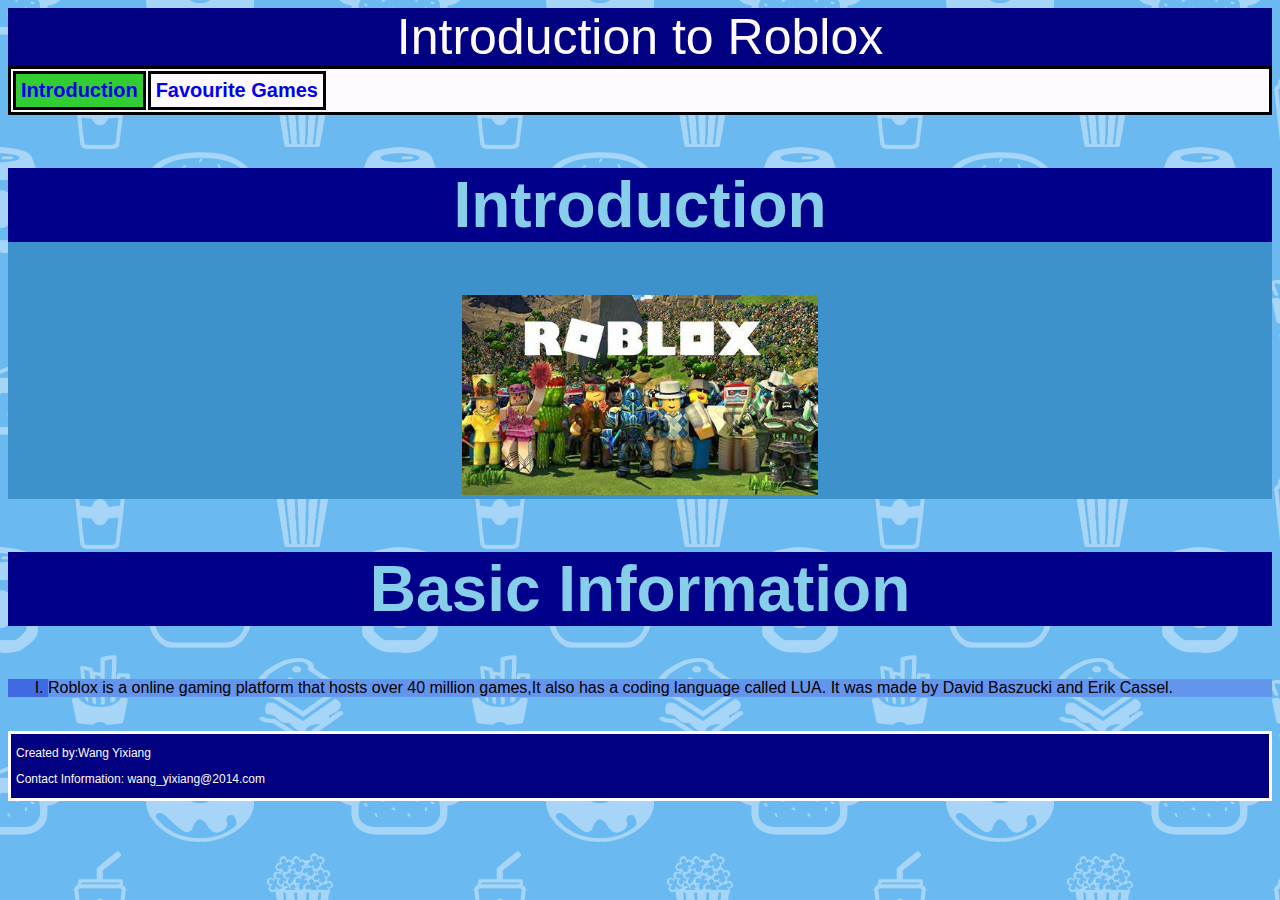
<file: index.html>
<!DOCTYPE html>

<html>

    <head>
        <title>Introduction</title>
        <link rel="stylesheet" href="https://tinyurl.com/fontawesome-icons">
        <link rel="stylesheet" href="css/main.css">
    </head>

    <body background="img/bg1.jpg">
        <header>Introduction to Roblox</header>

        <div class="navbar">
            <table>
                <tr>
                    <th class="active"> <a href="index.html"><i class="fa fa-home"></i> Introduction </a></th>
                    <th> <a href="favourite game.html"><i class="fa fa-gamepad"></i> Favourite Games </i> </a></th>                

                </tr>
            </table>
        </div>
            

        <div class="profile">
            <h2> Introduction </h2>
            <div class="dropdown">
                <img src="img/OIP.jfif" height="200px">
                <div class="dropdown-content">
                    
                </div>
            </div>    
        </div>

            

 

            <h2>Basic Information</h2>
            <ol type="I">
                <li>Roblox is a online gaming platform that hosts over 40 million games,It also has a coding language called LUA. It was made by David Baszucki and Erik Cassel. </li>                      
            </ol>
        </div>
        
        <br>
        <footer>
            <p> Created by:Wang Yixiang </p>
            <p> Contact Information: wang_yixiang@2014.com</p>
        </footer>
    </body>
</html>
</file>
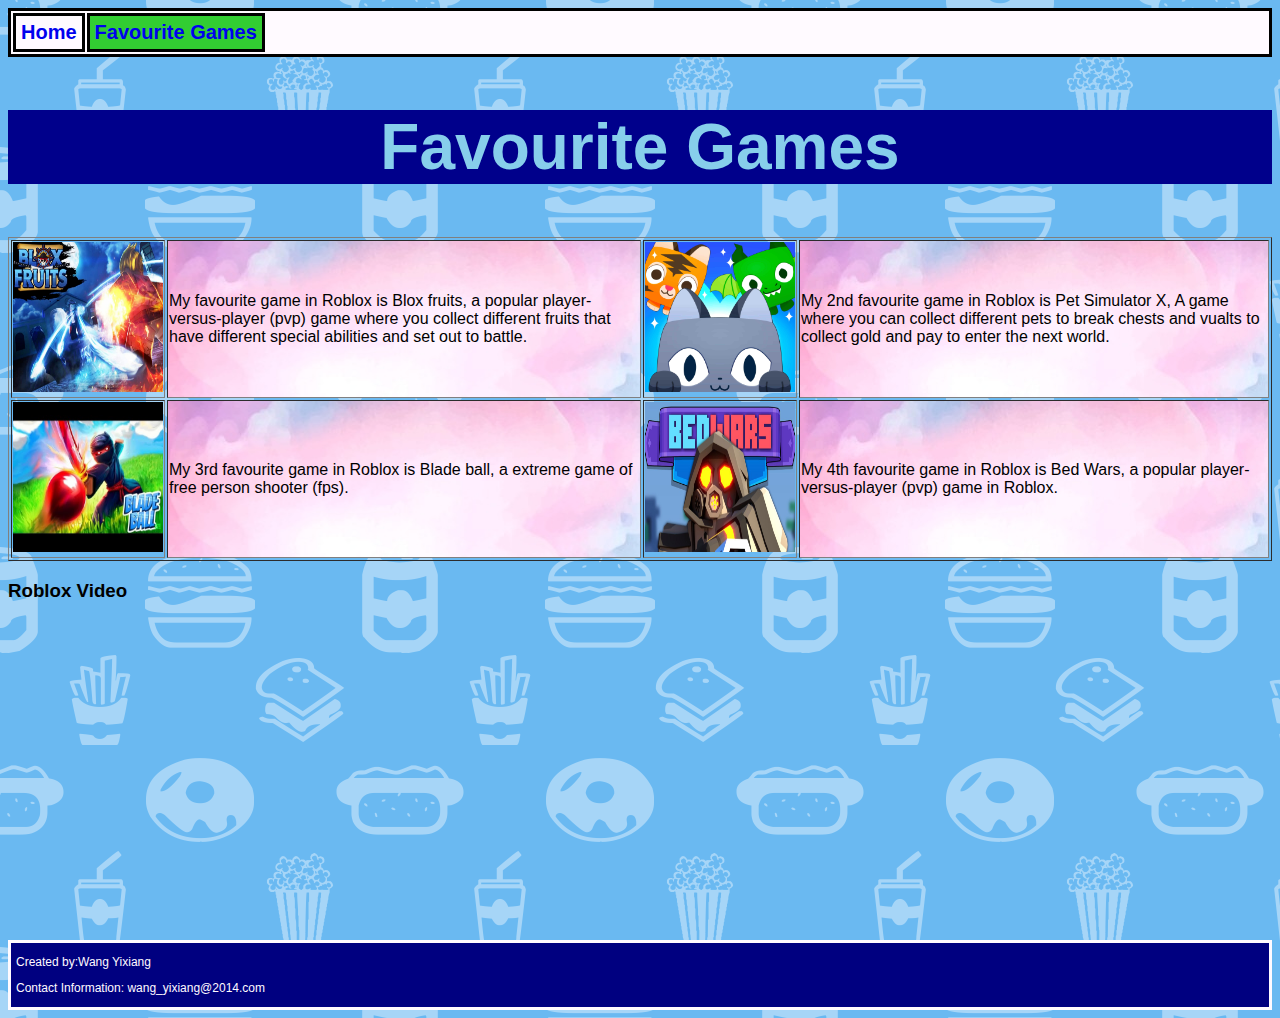
<file: favourite game.html>
<!DOCTYPE html>

<html>

    <head>
        <title>My First Webpage</title>
        <link rel="stylesheet" href="https://tinyurl.com/fontawesome-icons">
        <link rel="stylesheet" href="css/main.css">
    </head>

    <body>
        <div class="navbar">
            <table>
                <tr>
                    <th> <a href="index.html"><i class="fa fa-home"></i> Home</a></th>
                    <th class="active"> <a href="favourite game.html"><i class="fa fa-gamepad"></i> Favourite Games </i> </a></th>                
                </tr>
            </table>
        </div>
        <h2>Favourite Games</h2>
        <table border="1">
            <tr>
                <td> 
                    <img src="img/Blox-Fruits-Codes-e1681992872361.png" height=150px width=150px> 
                </td>
                <td background="img/bgtable.jpg">
                    My favourite game in Roblox is Blox fruits, a popular player-versus-player (pvp) game where you collect different fruits that have different special abilities and set out to battle.
                </td>
                <td> <img src="img/pet-simulator-x-traveling-merchant-not-spawning-2022-min.jpg" height=150px width=150px> </td>
                <td background="img/bgtable.jpg"> 
                    My 2nd favourite game in Roblox is Pet Simulator X, A game where you can collect different pets to break chests and vualts to collect gold and pay to enter the next world. 
                </td>
            </tr>    

            <tr>
                
                <td>
                    <img src="img/bladeball2.jpg"  height=150px width=150px>
                </td>
                <td background="img/bgtable.jpg">
                    My 3rd favourite game in Roblox is Blade ball, a extreme game of free person shooter (fps).
                    
                </td>
                <td>
                    <img src="img/BedWars-Season-1-Battle-Pass-Update.jpg" height=150px width=150px>
                </td>    
                 <td background="img/bgtable.jpg">
                    My 4th favourite game in Roblox is Bed Wars, a popular player-versus-player (pvp) game in Roblox.                       
                 </td>                               
            </tr>
        </table>           
        <h3>Roblox Video</h3>
        <iframe width="560" height="315" src="https://www.youtube.com/embed/rA26KwGKp5w?si=ggBQLvIh7MjuTV7S" title="YouTube video player" frameborder="0" allow="accelerometer; autoplay; clipboard-write; encrypted-media; gyroscope; picture-in-picture; web-share" allowfullscreen></iframe>

        <footer>
            <p> Created by:Wang Yixiang </p>
            <p> Contact Information: wang_yixiang@2014.com</p>
        </footer> 
    </body>
</html>
</file>
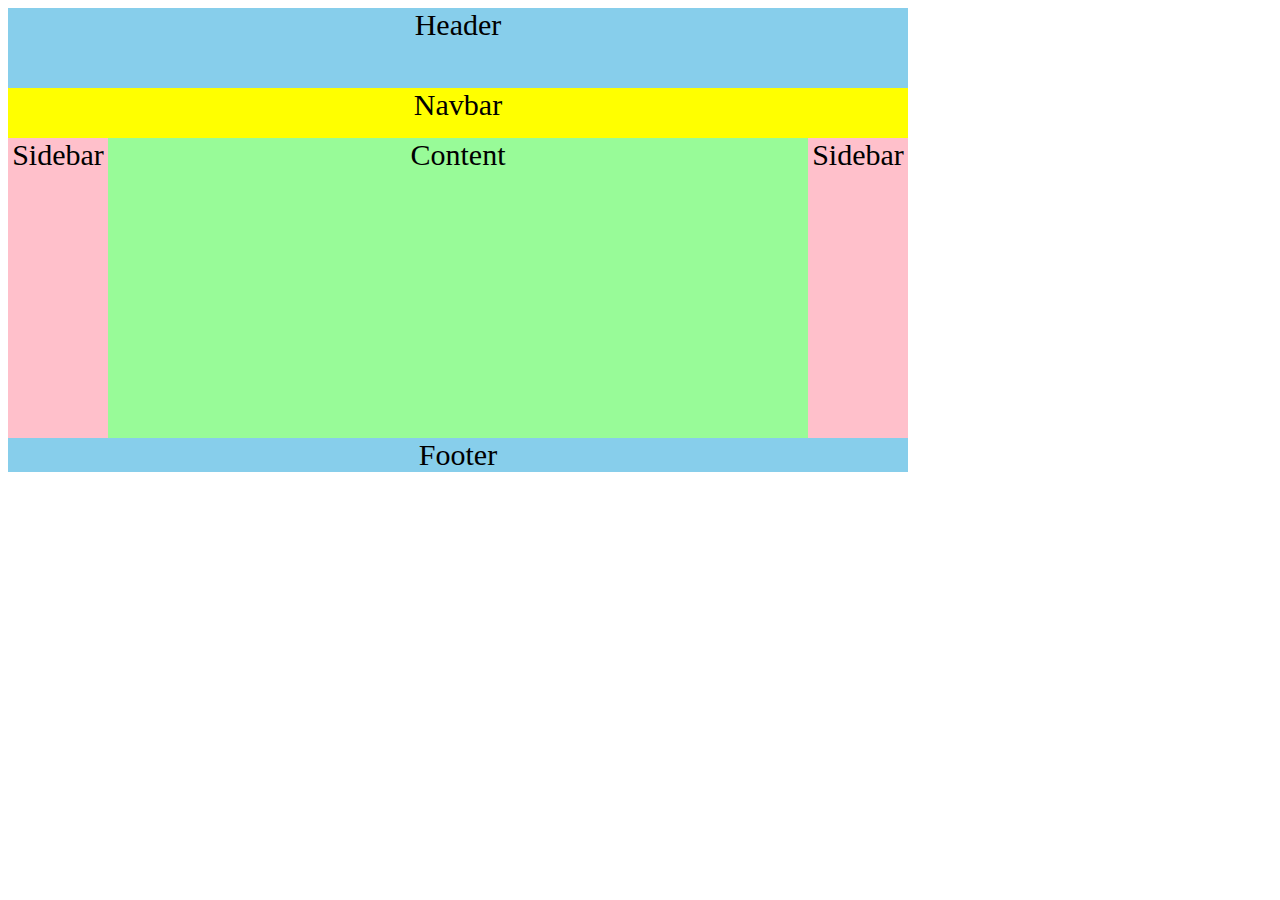
<file: skeleton.html>
<!DOCTYPE html>

<html>

    <head>
        <style>
            * {
            text-align: center;
            font-size: 30px;
            }
            .wrapper {
                width: 900px;
            }
            .header {
            background-color: skyblue;
            height: 80px;
            }
            .navbar {
            background-color: yellow;
            height: 50px;
            }
            .sidebar-left {
            background-color: pink;
            float: left;
            height: 300px;
            width: 100px;
                
            }
            .content {
            background-color: palegreen;
            height: 300px;
            width: 700px;
            float: left;
            }
            .sidebar-right {
            background-color: pink;
            height: 300px;
            width: 100px;
            float: right;
            }
            .footer {
            background-color: skyblue;
            }
            </style>
    </head>

    <body>
        <div class="wrapper">
            <div class="header">Header</div>
            <div class="navbar">Navbar</div>
            <div class="sidebar-left">Sidebar</div>
            <div class="content">Content</div>
            <div class="sidebar-right">Sidebar</div>
            <div class="footer">Footer</div>
        </div>
            

    </body>
</html>
</file>
<file: css/main.css>
h2{
    color:skyblue;
    background-color: darkblue;
    text-align: center;
    font-size: 5vw;
    font-family: 'Segoe UI', Tahoma, sans-serif;
}
ol {
    background-color: royalblue;
}
li{
    background-color: cornflowerblue;
}

.navbar{
    background-color: #fffaff;
    border:solid #000080;
    border-color: black;
    border-collapse: collapse;
    font-size: 20px;
    font-family: 'Segoe UI', Tahoma, sans-serif;
    position: sticky;
    top: 0px;
}

.navbar th{
    border: solid;
    padding: 5px;
}
body{
    background-image: url(../img/blue-tile.png);
    font-family: 'Segoe UI', Tahoma, sans-serif;
}
header{
    background-color: #000080;
    color: #fffaff;
    text-align: center;
    font-size: 50px;
}

footer{
    background-color: #000080;
    color: #fffaff;
    font-size: 12px;
    border: 3px solid #fffaff;
    padding-left: 5px;
}

.profile{
    background-color: #3e92cc;
    text-align: center;
}

.even-row{
    background-color: #5764A5;
}
.dropdown{
    display: inline-block;
}
.dropdown-content {
    display: none;
    position: absolute;
    background-color: #fffaff;
    color: #000080;
    padding: 5px;
    box-shadow: 5px 5px 10px green;
}
.dropdown:hover .dropdown-content {
    display: block;
}
.active {
    background-color: limegreen;
}

a {
    text-decoration: none;
}
</file>
